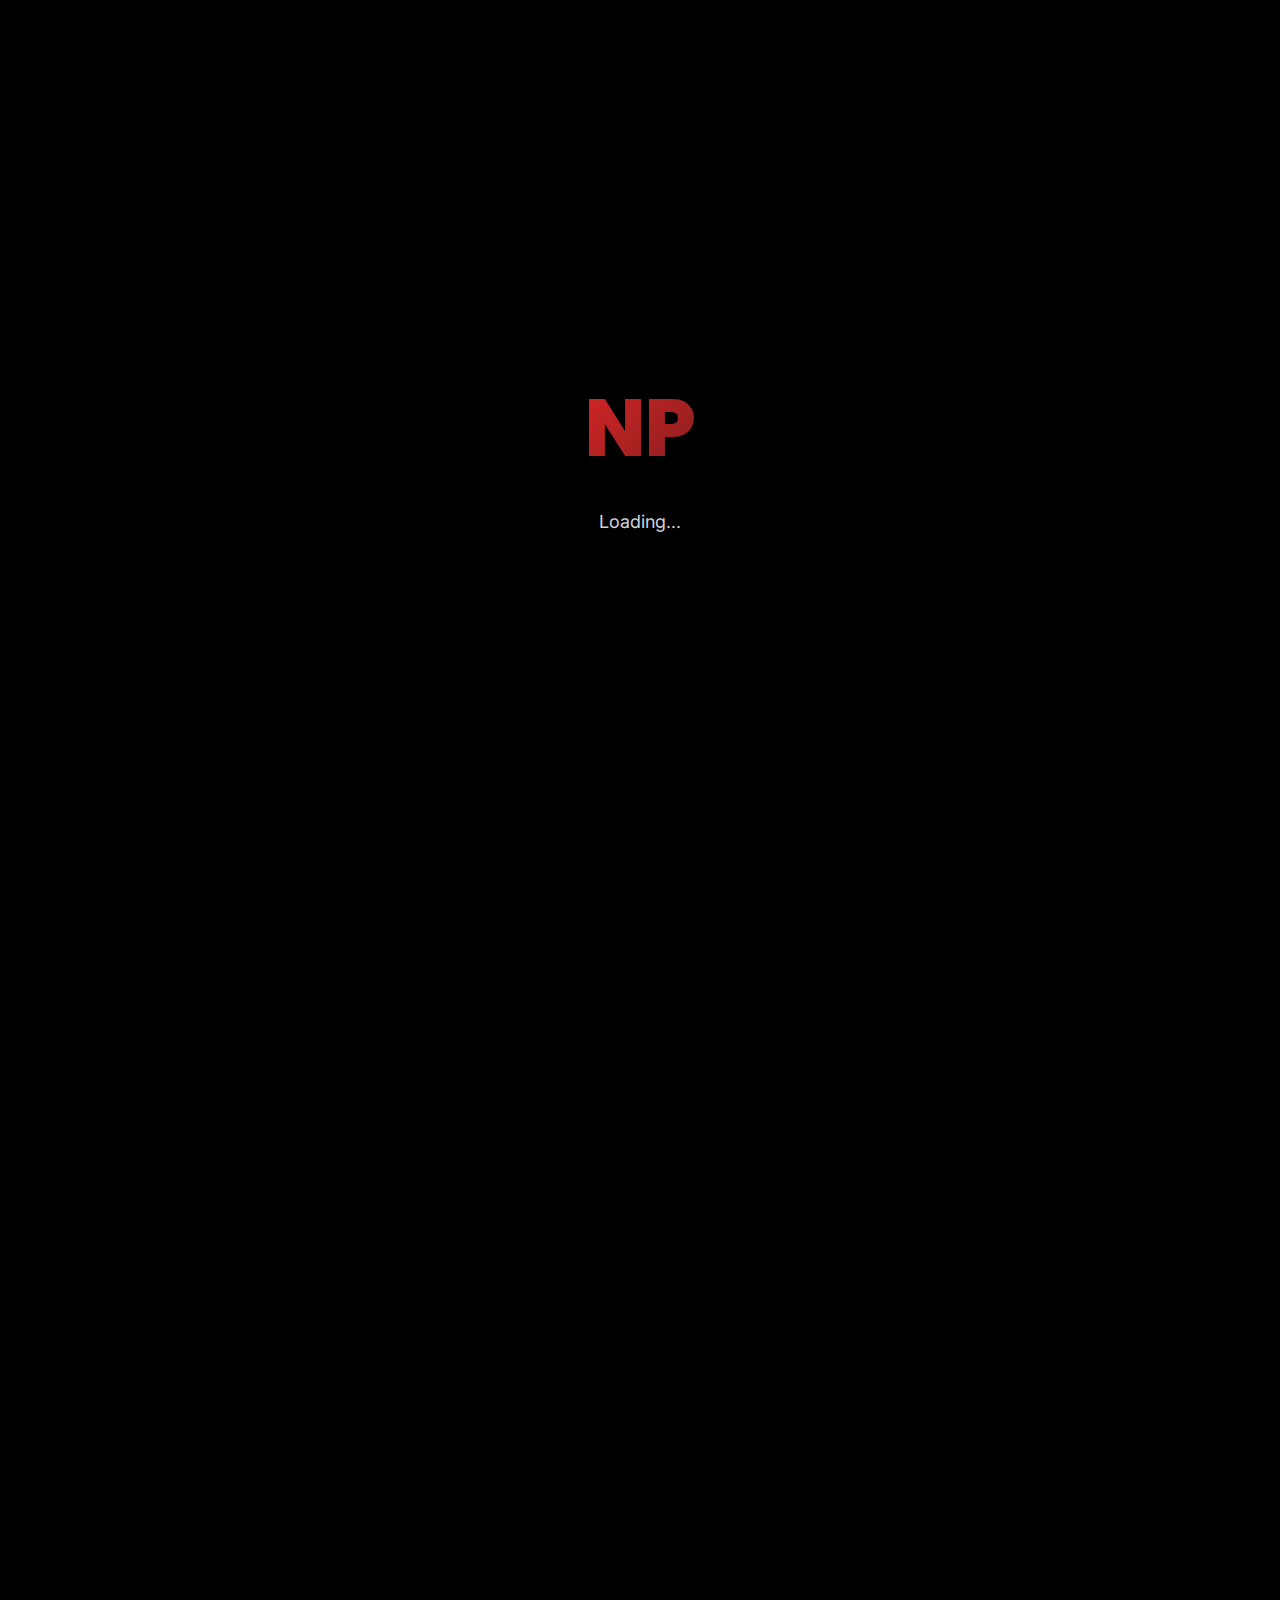
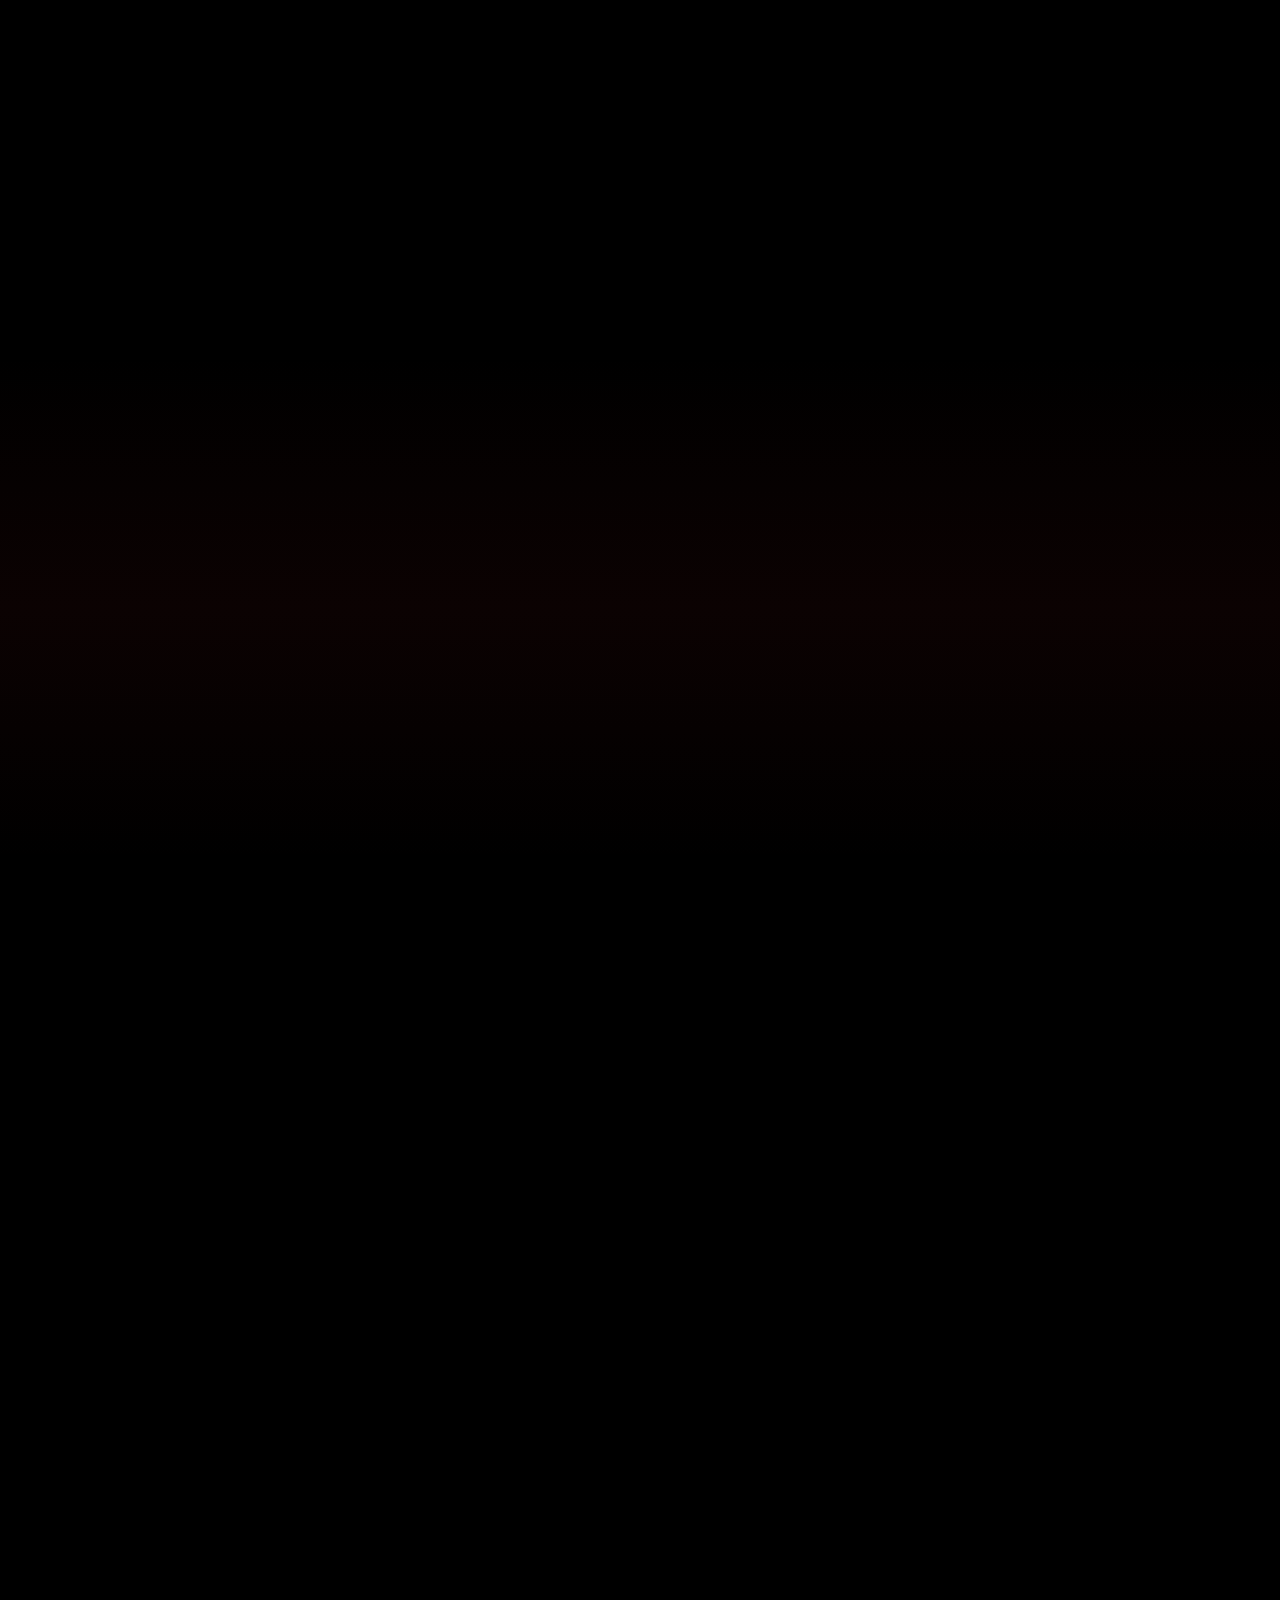
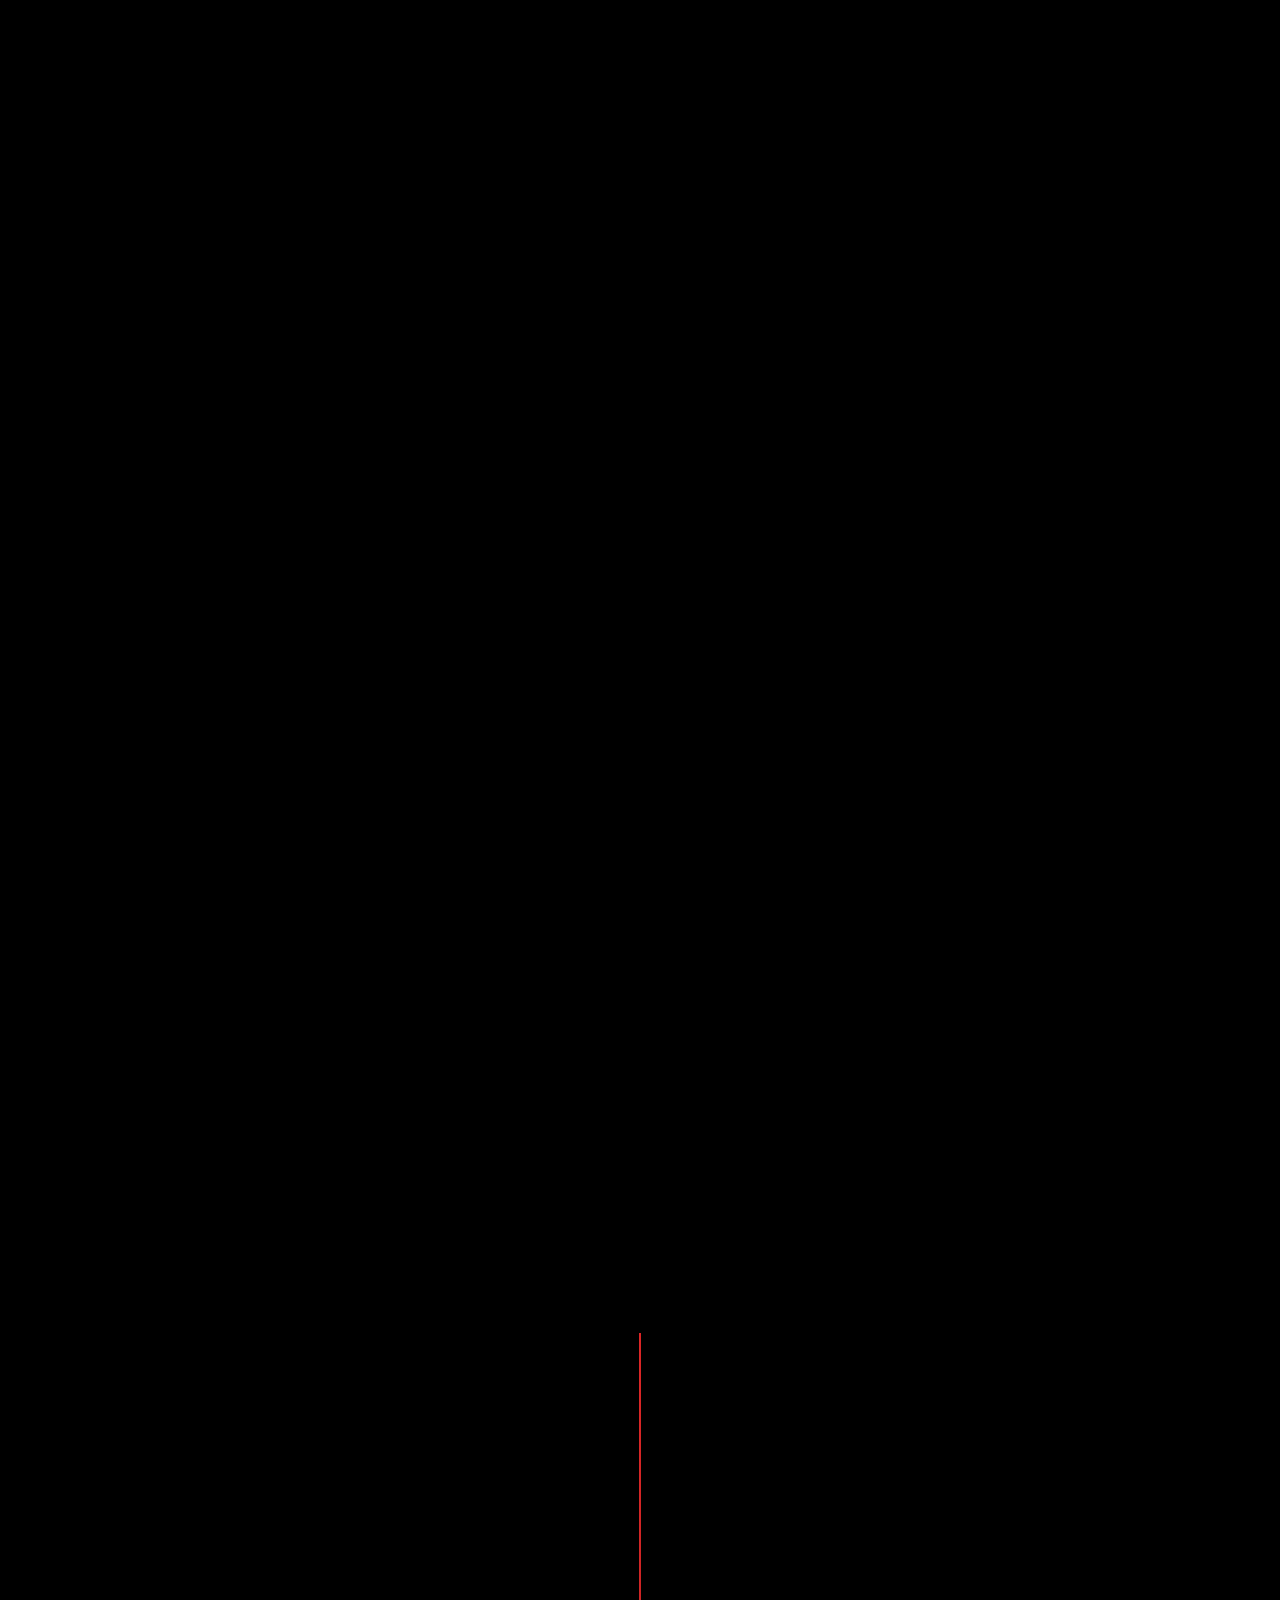
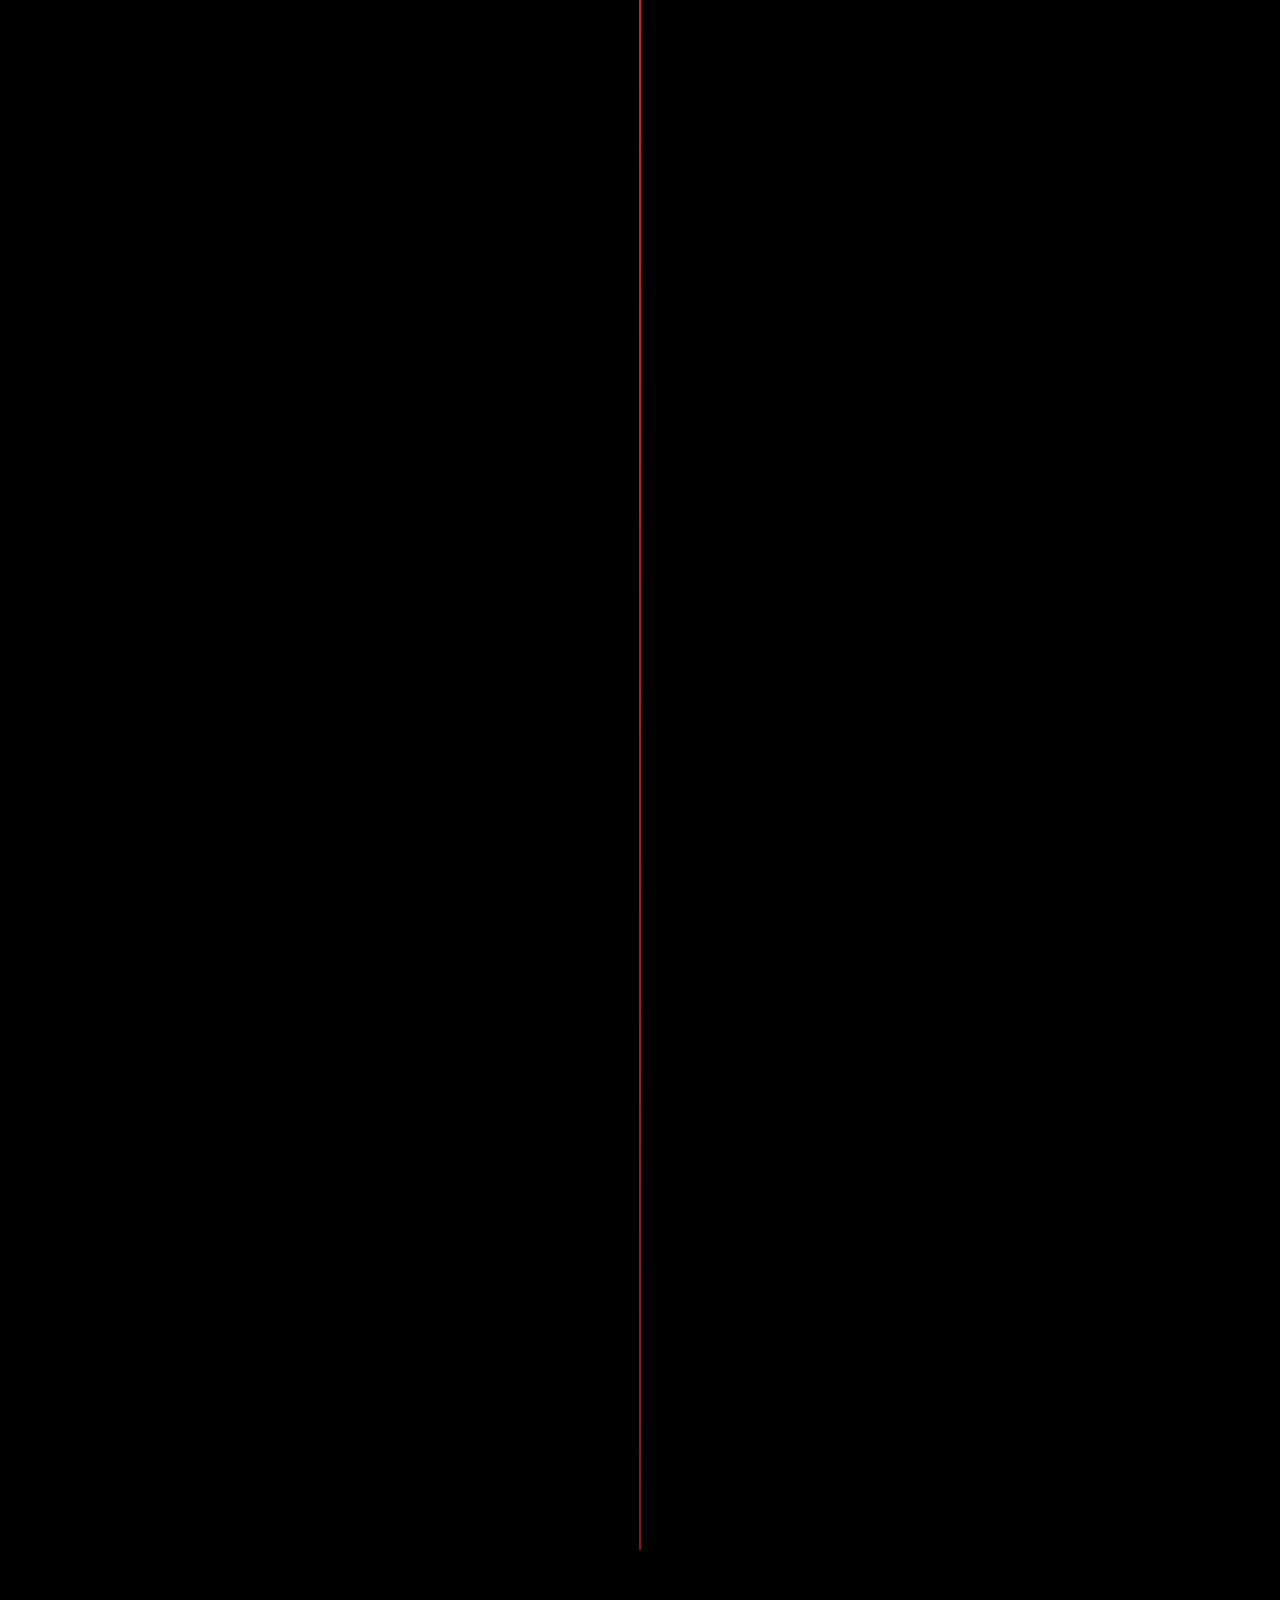
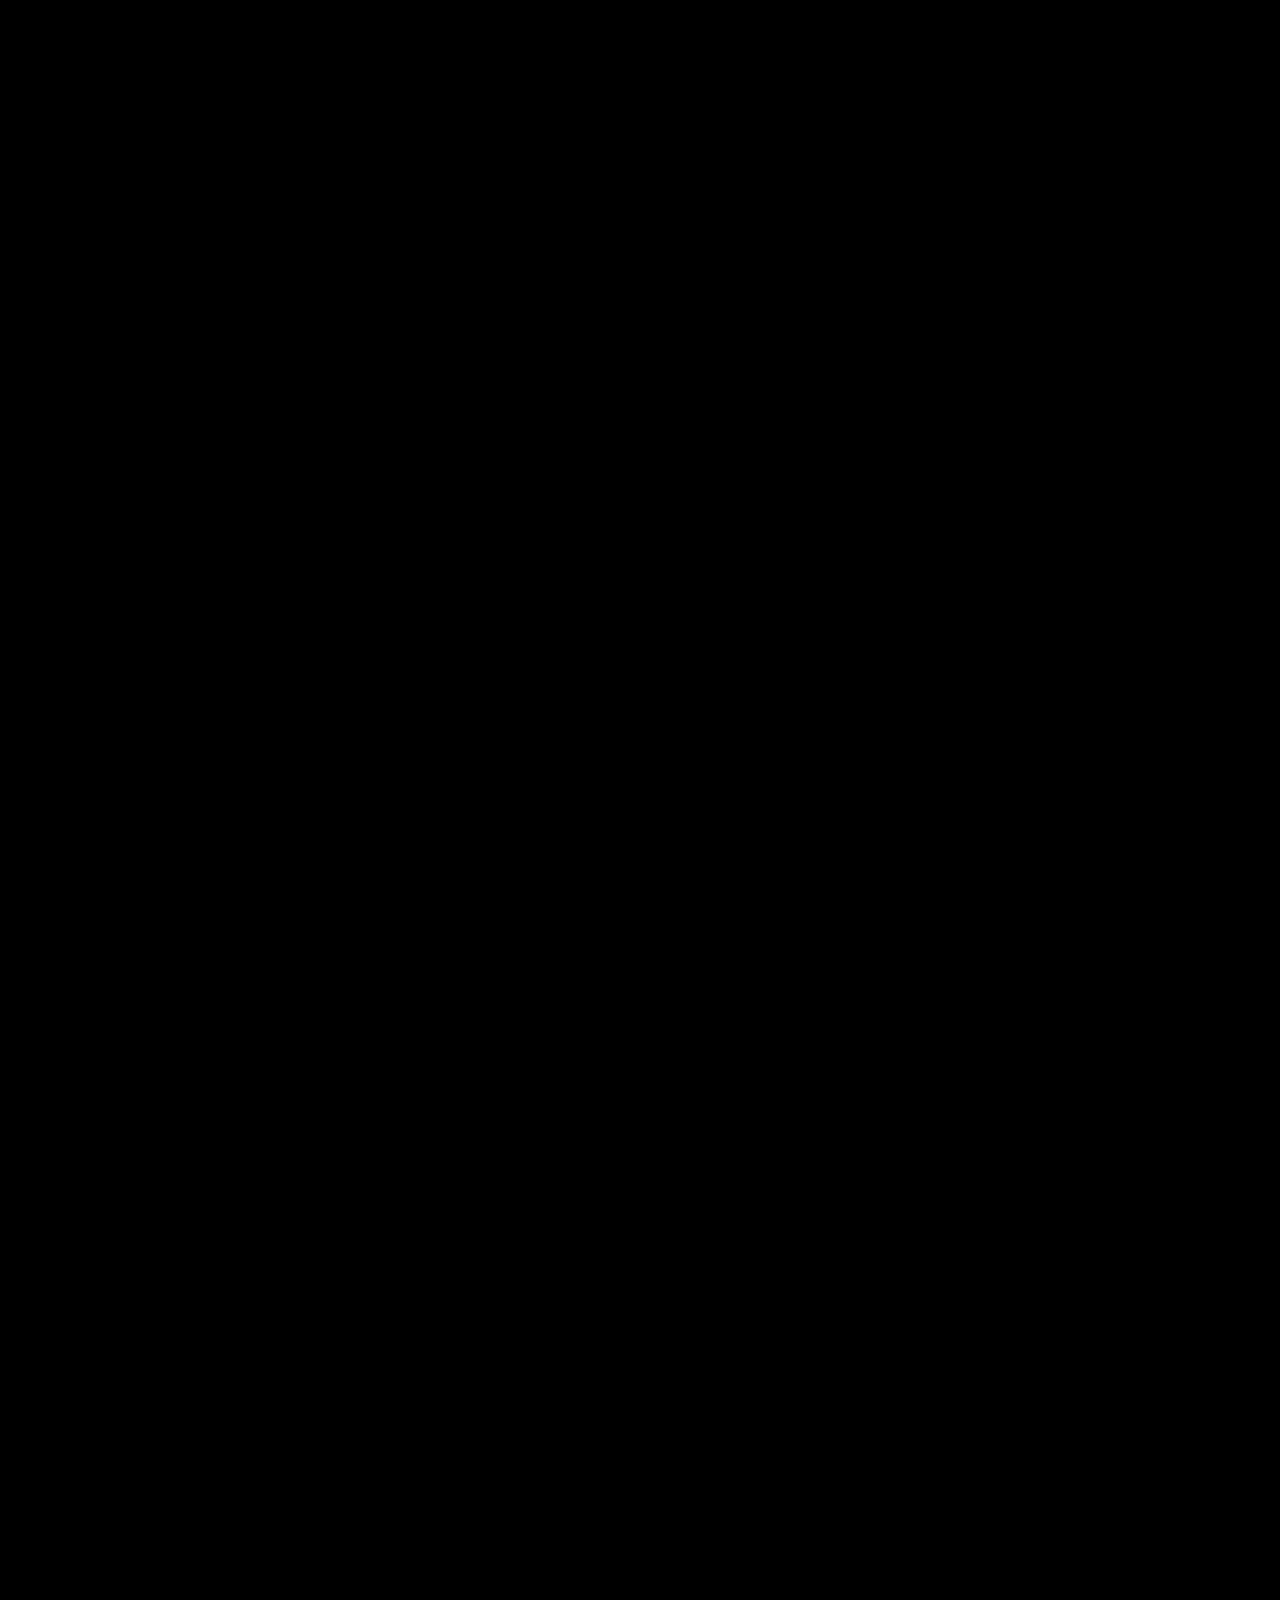
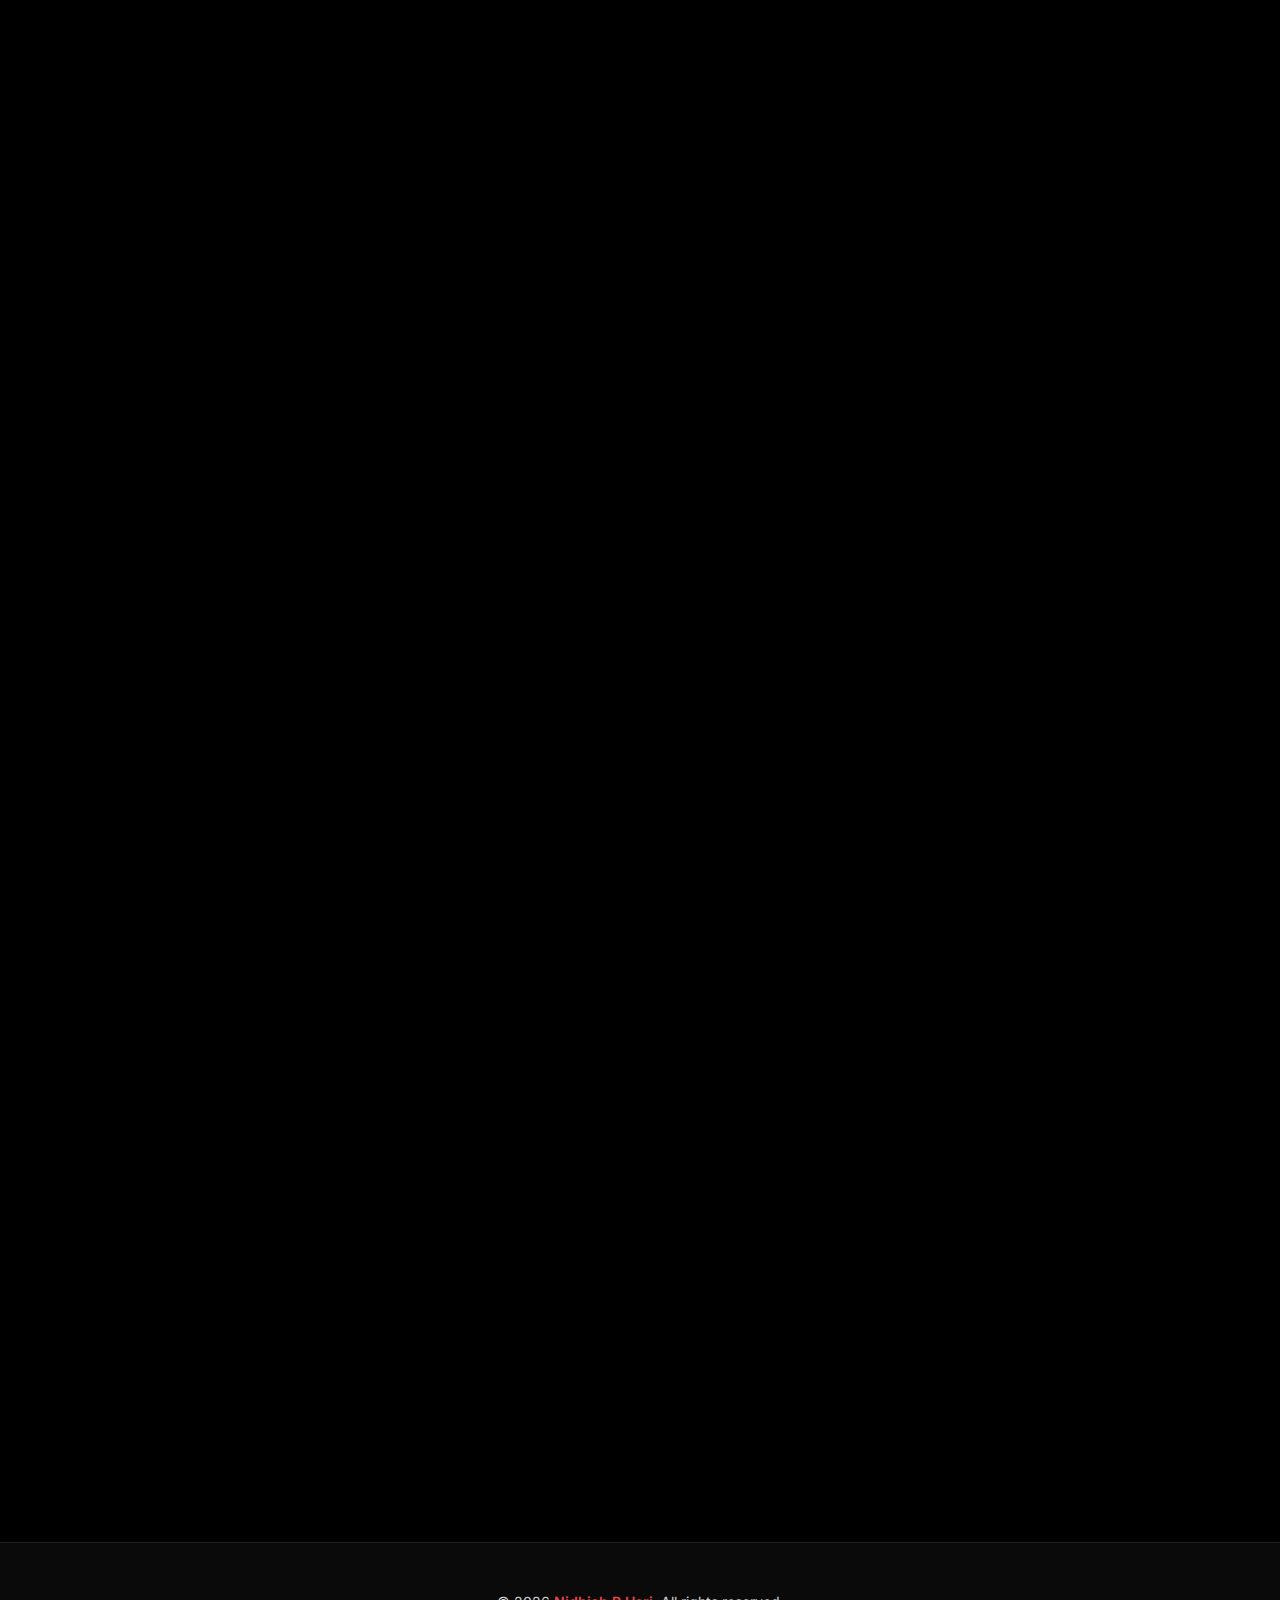
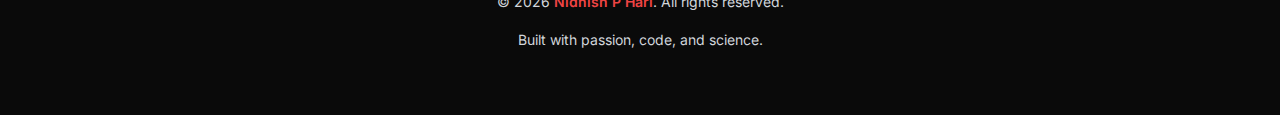
<file: index.html>
<!DOCTYPE html>
<html lang="en">

<head>
    <meta charset="UTF-8">
    <meta name="viewport" content="width=device-width, initial-scale=1.0">
    <meta name="description"
        content="Nidhish P Hari - Fullstack Developer & Biotechnology Professional. Bridging technology and life sciences.">
    <meta name="keywords"
        content="Fullstack Developer, Biotechnology, Web Development, React, Spring Boot, Bioinformatics">
    <meta name="author" content="Nidhish P Hari">
    <title>Nidhish P Hari | Fullstack Developer & Biotechnology</title>

    <!-- Open Graph / Facebook -->
    <meta property="og:type" content="website">
    <meta property="og:url" content="https://nidhishhari.com/">
    <meta property="og:title" content="Nidhish P Hari | Fullstack Developer & Biotechnology">
    <meta property="og:description"
        content="Fullstack Developer & Biotechnology Professional bridging technology and life sciences. Specialized in React, Spring Boot, and Bioinformatics.">
    <meta property="og:image" content="profile.jpg">

    <!-- Twitter -->
    <meta property="twitter:card" content="summary_large_image">
    <meta property="twitter:url" content="https://nidhishhari.com/">
    <meta property="twitter:title" content="Nidhish P Hari | Fullstack Developer & Biotechnology">
    <meta property="twitter:description"
        content="Fullstack Developer & Biotechnology Professional bridging technology and life sciences.">
    <meta property="twitter:image" content="profile.jpg">

    <!-- Theme Color -->
    <meta name="theme-color" content="#000000">

    <!-- Favicon -->
    <link rel="icon" type="image/svg+xml"
        href="data:image/svg+xml,<svg xmlns='http://www.w3.org/2000/svg' viewBox='0 0 100 100'><rect width='100' height='100' fill='%23000'/><text x='50' y='50' font-size='60' text-anchor='middle' dominant-baseline='middle' fill='%23dc2626' font-family='Arial, sans-serif' font-weight='bold'>NP</text></svg>">

    <!-- Google Fonts -->
    <link rel="preconnect" href="https://fonts.googleapis.com">
    <link rel="preconnect" href="https://fonts.gstatic.com" crossorigin>
    <link
        href="https://fonts.googleapis.com/css2?family=Inter:wght@300;400;500;600;700&family=Poppins:wght@600;700;800&display=swap"
        rel="stylesheet">

    <!-- Stylesheet -->
    <link rel="stylesheet" href="index.css">
</head>

<body>
    <!-- Loading Animation -->
    <div class="loading-overlay" id="loadingOverlay">
        <div class="loading-content">
            <div class="loading-logo">NP</div>
            <div class="loading-text">Loading...</div>
        </div>
    </div>

    <!-- Particle Background -->
    <canvas id="particleCanvas" class="particle-canvas"></canvas>

    <!-- Scroll Progress Indicator -->
    <div class="scroll-progress" id="scrollProgress"></div>

    <!-- Theme Toggle Button -->
    <button class="theme-toggle" id="themeToggle" aria-label="Toggle theme">
        <span class="theme-icon">🌙</span>
    </button>

    <!-- Navigation -->
    <nav class="navbar" id="navbar">
        <div class="container nav-container">
            <a href="#home" class="nav-logo">NP</a>
            <ul class="nav-menu" id="navMenu">
                <li><a href="#home" class="nav-link">Home</a></li>
                <li><a href="#about" class="nav-link">About</a></li>
                <li><a href="#skills" class="nav-link">Skills</a></li>
                <li><a href="#projects" class="nav-link">Projects</a></li>
                <li><a href="#experience" class="nav-link">Experience</a></li>
                <li><a href="#certificates" class="nav-link">Certificates</a></li>
                <li><a href="#contact" class="nav-link">Contact</a></li>
            </ul>
            <div class="nav-toggle" id="navToggle">
                <span></span>
                <span></span>
                <span></span>
            </div>
        </div>
    </nav>

    <!-- Hero Section -->
    <section class="hero section" id="home">
        <div class="container">
            <div class="hero-content fade-in">
                <p class="hero-greeting">Hi, I'm</p>
                <h1 class="hero-title">Nidhish P Hari</h1>
                <h2 class="hero-subtitle">
                    <span class="gradient-text">Fullstack Developer</span> &
                    <span class="gradient-text">Biotechnology Professional</span>
                </h2>
                <p class="hero-description">
                    Bridging the worlds of technology and life sciences. I build innovative web applications
                    and contribute to cutting-edge biotechnology research, combining computational expertise
                    with scientific insight.
                </p>
                <div class="hero-cta">
                    <a href="#projects" class="btn btn-primary">View My Work</a>
                    <a href="#contact" class="btn btn-outline">Get In Touch</a>
                    <a href="resume/Nidhish_P_Hari_Resume.pdf" download class="btn btn-outline">Download Resume</a>
                </div>
            </div>
        </div>
    </section>

    <!-- About Section -->
    <section class="section" id="about">
        <div class="container">
            <h2 class="section-title fade-in">About Me</h2>
            <div class="about-content">
                <div class="about-image fade-in">
                    <div class="about-image-wrapper">
                        <img src="profile.jpg" alt="Nidhish P Hari">
                    </div>
                </div>
                <div class="about-text fade-in">
                    <h3>Fullstack Developer & Biotechnology Researcher</h3>
                    <p>
                        I'm a unique professional with expertise spanning both software development and biotechnology.
                        Currently pursuing my B.Tech in Biotechnology at KIT - Kalaignarkarunanidhi Institute of
                        Technology,
                        I've developed a passion for creating technological solutions to biological challenges.
                    </p>
                    <p>
                        My journey combines hands-on laboratory experience with modern web development skills. From
                        building cancer risk prediction platforms to developing laboratory sample tracking systems,
                        I thrive at the intersection of code and science.
                    </p>
                    <p>
                        When I'm not coding or in the lab, I'm exploring new technologies, participating in hackathons,
                        and contributing to open-source projects that make a difference in healthcare and research.
                    </p>

                    <div class="about-highlights">
                        <div class="highlight-item fade-in">
                            <h4>🎓 Education</h4>
                            <p>B.Tech in Biotechnology<br>CGPA: 7.5</p>
                        </div>
                        <div class="highlight-item fade-in">
                            <h4>💼 Experience</h4>
                            <p>Fullstack Developer Intern<br>Research Intern</p>
                        </div>
                        <div class="highlight-item fade-in">
                            <h4>🏆 Achievements</h4>
                            <p>3 Hackathons<br>Multiple Projects</p>
                        </div>
                        <div class="highlight-item fade-in">
                            <h4>🔬 Research</h4>
                            <p>Cancer Research<br>Bioinformatics</p>
                        </div>
                    </div>
                </div>
            </div>
        </div>
    </section>

    <!-- Statistics Section -->
    <section class="stats-section">
        <div class="container">
            <div class="stats-grid">
                <div class="stat-item fade-in">
                    <div class="stat-icon">💼</div>
                    <div class="stat-number" data-target="3">0</div>
                    <div class="stat-label">Projects Completed</div>
                </div>
                <div class="stat-item fade-in">
                    <div class="stat-icon">🏆</div>
                    <div class="stat-number" data-target="3">0</div>
                    <div class="stat-label">Hackathons</div>
                </div>
                <div class="stat-item fade-in">
                    <div class="stat-icon">📄</div>
                    <div class="stat-number" data-target="1">0</div>
                    <div class="stat-label">Publications</div>
                </div>
                <div class="stat-item fade-in">
                    <div class="stat-icon">⏱️</div>
                    <div class="stat-number" data-target="2">0</div>
                    <div class="stat-label">Years Experience</div>
                </div>
            </div>
        </div>
    </section>

    <!-- Skills Section -->
    <section class="section" id="skills">
        <div class="container">
            <h2 class="section-title fade-in">Skills & Expertise</h2>
            <div class="skills-grid">
                <div class="skill-category fade-in">
                    <div class="skill-category-title">
                        <span class="skill-category-icon">💻</span>
                        <h3>Frontend Development</h3>
                    </div>
                    <div class="skill-list">
                        <span class="skill-tag">React</span>
                        <span class="skill-tag">HTML</span>
                        <span class="skill-tag">CSS</span>
                        <span class="skill-tag">JavaScript</span>
                        <span class="skill-tag">Tailwind</span>
                    </div>
                </div>

                <div class="skill-category fade-in">
                    <div class="skill-category-title">
                        <span class="skill-category-icon">⚙️</span>
                        <h3>Backend Development</h3>
                    </div>
                    <div class="skill-list">
                        <span class="skill-tag">Java</span>
                        <span class="skill-tag">Spring Boot</span>
                        <span class="skill-tag">REST APIs</span>
                        <span class="skill-tag">Node.js</span>
                        <span class="skill-tag">Python</span>
                        <span class="skill-tag">FastAPI</span>
                    </div>
                </div>

                <div class="skill-category fade-in">
                    <div class="skill-category-title">
                        <span class="skill-category-icon">🗄️</span>
                        <h3>Database & Tools</h3>
                    </div>
                    <div class="skill-list">
                        <span class="skill-tag">MySQL</span>
                        <span class="skill-tag">Firebase</span>
                        <span class="skill-tag">Git</span>
                        <span class="skill-tag">GitHub</span>
                    </div>
                </div>

                <div class="skill-category fade-in">
                    <div class="skill-category-title">
                        <span class="skill-category-icon">🔬</span>
                        <h3>Biotechnology</h3>
                    </div>
                    <div class="skill-list">
                        <span class="skill-tag">PCR Handling</span>
                        <span class="skill-tag">Mass Spectrometry</span>
                        <span class="skill-tag">Lab Protocols</span>
                        <span class="skill-tag">Data Analysis</span>
                        <span class="skill-tag">Research Methods</span>
                    </div>
                </div>
            </div>
        </div>
    </section>

    <!-- Projects Section -->
    <section class="section" id="projects">
        <div class="container">
            <h2 class="section-title fade-in">Featured Projects</h2>
            <div class="projects-grid">
                <!-- Project 1: OncoPredict-Hybrid -->
                <div class="project-card fade-in">
                    <div class="project-header">
                        <h3 class="project-title">OncoPredict-Hybrid</h3>
                        <p class="project-date">Jan 2026 - Feb 2026</p>
                    </div>
                    <div class="project-body">
                        <p class="project-description">
                            A comprehensive platform for predicting cancer risk using gene and protein biomarker data,
                            featuring advanced drug target binding probability estimation.
                        </p>
                        <ul class="project-features">
                            <li>Implemented models to estimate drug target binding probability</li>
                            <li>Designed web-based dashboard for visualization</li>
                            <li>Enabled generation of downloadable research reports</li>
                        </ul>
                        <div class="project-tech">
                            <span class="tech-tag">Java</span>
                            <span class="tech-tag">Python</span>
                            <span class="tech-tag">FastAPI</span>
                            <span class="tech-tag">HTML</span>
                            <span class="tech-tag">CSS</span>
                            <span class="tech-tag">JavaScript</span>
                        </div>
                        <div class="project-links">
                            <a href="https://github.com/NidhishHari/OncoPredict-Hybrid" class="project-link"
                                target="_blank">GitHub</a>
                        </div>
                    </div>
                </div>

                <!-- Project 2: Lab-Sample-Tracker -->
                <div class="project-card fade-in">
                    <div class="project-header">
                        <h3 class="project-title">Lab-Sample-Tracker</h3>
                        <p class="project-date">Jan 2026 - Feb 2026</p>
                    </div>
                    <div class="project-body">
                        <p class="project-description">
                            A web-based laboratory sample tracking system built with React and Node.js,
                            streamlining sample management and status updates.
                        </p>
                        <ul class="project-features">
                            <li>Built sample tracking system using React and Firebase</li>
                            <li>Implemented features for sample logging and tracking</li>
                            <li>Designed real-time status updates interface</li>
                        </ul>
                        <div class="project-tech">
                            <span class="tech-tag">Java</span>
                            <span class="tech-tag">React</span>
                            <span class="tech-tag">Node.js</span>
                            <span class="tech-tag">HTML</span>
                            <span class="tech-tag">CSS</span>
                            <span class="tech-tag">JavaScript</span>
                        </div>
                        <div class="project-links">
                            <a href="https://github.com/NidhishHari/Lab-Sample-Tracker" class="project-link"
                                target="_blank">GitHub</a>
                        </div>
                    </div>
                </div>

                <!-- Project 3: Cancer Research -->
                <div class="project-card fade-in">
                    <div class="project-header">
                        <h3 class="project-title">Cancer Research on Oral and Cervical Cancer</h3>
                        <p class="project-date">2023 - 2026</p>
                    </div>
                    <div class="project-body">
                        <p class="project-description">
                            Academic research project focusing on data collection, analysis, and documentation
                            of oral and cervical cancer studies.
                        </p>
                        <ul class="project-features">
                            <li>Conducted structured research on cancer biomarkers</li>
                            <li>Applied biotechnology principles and methodologies</li>
                            <li>Collaborated with mentors on data analysis</li>
                        </ul>
                        <div class="project-tech">
                            <span class="tech-tag">Research</span>
                            <span class="tech-tag">Data Analysis</span>
                            <span class="tech-tag">Biotechnology</span>
                            <span class="tech-tag">Documentation</span>
                        </div>
                    </div>
                </div>
            </div>
        </div>
    </section>

    <!-- Experience Section -->
    <section class="section" id="experience">
        <div class="container">
            <h2 class="section-title fade-in">Experience & Education</h2>
            <div class="timeline">
                <!-- Experience 1 -->
                <div class="timeline-item fade-in">
                    <div class="timeline-dot"></div>
                    <div class="timeline-content">
                        <span class="timeline-date">Jun 2026</span>
                        <h3 class="timeline-title">Full Stack Developer Intern</h3>
                        <p class="timeline-subtitle">Top Academy</p>
                        <div class="timeline-description">
                            <ul>
                                <li>Designed and developed scalable REST APIs using Spring Boot</li>
                                <li>Optimized backend logic to improve API performance and response times</li>
                                <li>Integrated React frontend with backend services</li>
                            </ul>
                        </div>
                    </div>
                </div>

                <!-- Experience 2 -->
                <div class="timeline-item fade-in">
                    <div class="timeline-dot"></div>
                    <div class="timeline-content">
                        <span class="timeline-date">Feb 2024</span>
                        <h3 class="timeline-title">Research Intern</h3>
                        <p class="timeline-subtitle">Idhayam Parishkar Lab Ltd.</p>
                        <div class="timeline-description">
                            <ul>
                                <li>Completed training and performed routine laboratory analyses</li>
                                <li>Assisted in daily lab activities following standard protocols</li>
                                <li>Gained hands-on experience with laboratory equipment and procedures</li>
                            </ul>
                        </div>
                    </div>
                </div>

                <!-- Education 1 -->
                <div class="timeline-item fade-in">
                    <div class="timeline-dot"></div>
                    <div class="timeline-content">
                        <span class="timeline-date">2022 - Present</span>
                        <h3 class="timeline-title">B.Tech in Biotechnology</h3>
                        <p class="timeline-subtitle">KIT - Kalaignarkarunanidhi Institute of Technology</p>
                        <div class="timeline-description">
                            <p>CGPA: 7.5</p>
                            <p>Focusing on the intersection of biotechnology and computational methods,
                                with coursework in molecular biology, bioinformatics, and research methodologies.</p>
                        </div>
                    </div>
                </div>

                <!-- Education 2 -->
                <div class="timeline-item fade-in">
                    <div class="timeline-dot"></div>
                    <div class="timeline-content">
                        <span class="timeline-date">2020 - 2022</span>
                        <h3 class="timeline-title">Higher Secondary Education</h3>
                        <p class="timeline-subtitle">Bharath Matha Higher Secondary School</p>
                        <div class="timeline-description">
                            <p>GPA: 9.4</p>
                            <p>Completed higher secondary education with strong foundation in sciences.</p>
                        </div>
                    </div>
                </div>

                <!-- Achievements -->
                <div class="timeline-item fade-in">
                    <div class="timeline-dot"></div>
                    <div class="timeline-content">
                        <span class="timeline-date">2024 - 2025</span>
                        <h3 class="timeline-title">Achievements</h3>
                        <div class="timeline-description">
                            <ul>
                                <li>Participant - Amazon Smbhav Hackathon 2024</li>
                                <li>Selected participant - Innovators Conclave 2025</li>
                                <li>Contributor - India Code to Give Hackathon 2025</li>
                            </ul>
                        </div>
                    </div>
                </div>
            </div>
        </div>
    </section>

    <!-- Certificates Section -->
    <section class="section" id="certificates">
        <div class="container">
            <h2 class="section-title fade-in">Certifications</h2>
            <div class="certificates-grid">
                <!-- Certificate 1 -->
                <div class="certificate-card fade-in">
                    <div class="certificate-icon">🏆</div>
                    <div class="certificate-date">Dec 2023</div>
                    <h3 class="certificate-title">Bioprocessing Strategies for Biofuels</h3>
                    <p class="certificate-description">
                        Participated in the SERB sponsored third national workshop on bioprocessing strategies for
                        biofuels: Production, Modelling, simulation and optimization conducted at SASTRA, Thanjavur
                        Tamil Nadu-631401 December 26th -30th
                    </p>
                    <div class="certificate-issuer">SERB & SASTRA University</div>
                </div>

                <!-- Certificate 2 -->
                <div class="certificate-card fade-in">
                    <div class="certificate-icon">📜</div>
                    <div class="certificate-date">Feb 2024</div>
                    <h3 class="certificate-title">Certificate of Training</h3>
                    <p class="certificate-description">
                        Successfully completed internship training for the period of 9 days and carried out a regular
                        analysis and other laboratory activities in Idhayam Parikshan Labs Ltd.
                    </p>
                    <div class="certificate-issuer">Idhayam Parikshan Labs Ltd.</div>
                </div>

                <!-- Certificate 3 -->
                <div class="certificate-card fade-in">
                    <div class="certificate-icon">📊</div>
                    <div class="certificate-date">Aug 2023</div>
                    <h3 class="certificate-title">Statistical Tools for Research</h3>
                    <p class="certificate-description">
                        Successfully completed the professional course on STATISTICAL TOOLS FOR RESEARCH as per the IQAC
                        approved curriculum structure of KIT-Kalaignarkarunanidhi Institute Of Technology (Autonomous)
                        during the academic year 2023-2024
                    </p>
                    <div class="certificate-issuer">KIT - IQAC Approved</div>
                </div>
            </div>
        </div>
    </section>

    <!-- Blog/Publications Section -->
    <section class="section" id="blog">
        <div class="container">
            <h2 class="section-title fade-in">Publications & Research</h2>
            <div class="blog-grid">
                <!-- Published Paper -->
                <div class="blog-card fade-in">
                    <div class="blog-image">
                        <div class="blog-badge">Published</div>
                        <div class="blog-placeholder">📄</div>
                    </div>
                    <div class="blog-content">
                        <div class="blog-meta">
                            <span class="blog-date">November 2025</span>
                            <span class="blog-category">Research Paper</span>
                        </div>
                        <h3 class="blog-title">Age-Specific Trends and Clinical Management of Cervical Cancer: A
                            Comprehensive Review</h3>
                        <p class="blog-description">
                            A comprehensive review of epidemiology, risk factors, and treatment approaches for cervical
                            cancer. Published in the International Journal of Innovative Science and Research
                            Technology.
                        </p>
                        <div class="blog-details">
                            <p><strong>Journal:</strong> International Journal of Innovative Science and Research
                                Technology</p>
                            <p><strong>Volume:</strong> 10, Issue 11</p>
                            <p><strong>ISSN:</strong> 2456-2165</p>
                        </div>
                        <div class="blog-links">
                            <a href="https://doi.org/10.38124/ijisrt/25nov799" target="_blank" class="blog-link">View
                                Paper</a>
                            <a href="https://doi.org/10.38124/ijisrt/25nov799" target="_blank"
                                class="blog-link blog-link-secondary">DOI: 10.38124/ijisrt/25nov799</a>
                        </div>
                    </div>
                </div>
            </div>
        </div>
    </section>

    <!-- Contact Section -->
    <section class="section" id="contact">
        <div class="container">
            <h2 class="section-title fade-in">Get In Touch</h2>
            <div class="contact-wrapper">
                <div class="contact-info fade-in">
                    <p class="contact-text">
                        I'm always open to discussing new projects, creative ideas, or opportunities to be part of your
                        visions.
                        Whether you have a question or just want to say hi, feel free to reach out!
                    </p>

                    <div class="contact-links">
                        <a href="mailto:nidhishhari35@gmail.com" class="contact-link">
                            <span class="contact-icon">
                                <svg xmlns="http://www.w3.org/2000/svg" width="24" height="24" viewBox="0 0 24 24"
                                    fill="currentColor">
                                    <path
                                        d="M20 4H4c-1.1 0-1.99.9-1.99 2L2 18c0 1.1.9 2 2 2h16c1.1 0 2-.9 2-2V6c0-1.1-.9-2-2-2zm0 4l-8 5-8-5V6l8 5 8-5v2z" />
                                </svg>
                            </span>
                            <span>nidhishhari35@gmail.com</span>
                        </a>
                        <a href="tel:+918089032447" class="contact-link">
                            <span class="contact-icon">
                                <svg xmlns="http://www.w3.org/2000/svg" width="24" height="24" viewBox="0 0 24 24"
                                    fill="currentColor">
                                    <path
                                        d="M20.01 15.38c-1.23 0-2.42-.2-3.53-.56-.35-.12-.74-.03-1.01.24l-1.57 1.97c-2.83-1.35-5.48-3.9-6.89-6.83l1.95-1.66c.27-.28.35-.67.24-1.02-.37-1.11-.56-2.3-.56-3.53 0-.54-.45-.99-.99-.99H4.19C3.65 3 3 3.24 3 3.99 3 13.28 10.73 21 20.01 21c.71 0 .99-.63.99-1.18v-3.45c0-.54-.45-.99-.99-.99z" />
                                </svg>
                            </span>
                            <span>+91 8089032447</span>
                        </a>
                    </div>

                    <div class="social-links">
                        <a href="https://linkedin.com/in/nidhish-p-hari" target="_blank" class="social-link"
                            title="LinkedIn">
                            <span>in</span>
                        </a>
                        <a href="https://github.com/NidhishHari" target="_blank" class="social-link" title="GitHub">
                            <span>GH</span>
                        </a>
                        <a href="https://nidhishhari35.wixsite.com/portfolio" target="_blank" class="social-link"
                            title="Portfolio">
                            <span>🌐</span>
                        </a>
                    </div>
                </div>

                <div class="contact-form-wrapper fade-in">
                    <form class="contact-form" id="contactForm" action="https://formsubmit.co/nidhishhari35@gmail.com"
                        method="POST">
                        <input type="hidden" name="_subject" value="New Portfolio Contact!">
                        <input type="hidden" name="_captcha" value="false">
                        <input type="hidden" name="_template" value="table">

                        <div class="form-group">
                            <label for="name">Name</label>
                            <input type="text" id="name" name="name" required placeholder="Your Name">
                        </div>

                        <div class="form-group">
                            <label for="email">Email</label>
                            <input type="email" id="email" name="email" required placeholder="your.email@example.com">
                        </div>

                        <div class="form-group">
                            <label for="subject">Subject</label>
                            <input type="text" id="subject" name="subject" required placeholder="What's this about?">
                        </div>

                        <div class="form-group">
                            <label for="message">Message</label>
                            <textarea id="message" name="message" rows="5" required
                                placeholder="Your message here..."></textarea>
                        </div>

                        <button type="submit" class="btn btn-primary">Send Message</button>
                    </form>
                    <div class="form-status" id="formStatus"></div>
                </div>
            </div>
        </div>
    </section>

    <!-- Footer -->
    <footer class="footer">
        <div class="container">
            <div class="footer-content">
                <p>&copy; 2026 <a href="#home">Nidhish P Hari</a>. All rights reserved.</p>
                <p>Built with passion, code, and science.</p>
            </div>
        </div>
    </footer>

    <!-- JavaScript -->
    <script src="script.js"></script>
</body>

</html>
</file>
<file: index.css>
/* ========================================
   CSS CUSTOM PROPERTIES & DESIGN TOKENS
   ======================================== */

:root {
    /* Color Palette - Darth Vader Theme */
    --color-primary: #dc2626;
    --color-primary-dark: #991b1b;
    --color-primary-light: #ef4444;
    --color-secondary: #7f1d1d;
    --color-accent: #b91c1c;
    --color-success: #dc2626;

    /* Backgrounds - Dark Imperial */
    --color-bg-primary: #000000;
    --color-bg-secondary: #0a0a0a;
    --color-bg-tertiary: #1a1a1a;
    --color-bg-card: rgba(20, 20, 20, 0.8);

    /* Text Colors */
    --color-text-primary: #f5f5f5;
    --color-text-secondary: #d1d5db;
    --color-text-muted: #9ca3af;

    /* Gradients - Imperial Red */
    --gradient-primary: linear-gradient(135deg, #dc2626 0%, #7f1d1d 100%);
    --gradient-accent: linear-gradient(135deg, #ef4444 0%, #991b1b 100%);

    /* Spacing */
    --spacing-xs: 0.5rem;
    --spacing-sm: 1rem;
    --spacing-md: 1.5rem;
    --spacing-lg: 2rem;
    --spacing-xl: 3rem;
    --spacing-2xl: 4rem;
    --spacing-3xl: 6rem;

    /* Typography */
    --font-primary: 'Inter', -apple-system, BlinkMacSystemFont, 'Segoe UI', sans-serif;
    --font-heading: 'Poppins', var(--font-primary);

    --font-size-xs: 0.75rem;
    --font-size-sm: 0.875rem;
    --font-size-base: 1rem;
    --font-size-lg: 1.125rem;
    --font-size-xl: 1.25rem;
    --font-size-2xl: 1.5rem;
    --font-size-3xl: 1.875rem;
    --font-size-4xl: 2.25rem;
    --font-size-5xl: 3rem;

    /* Shadows - Darker with Red Glow */
    --shadow-sm: 0 1px 2px 0 rgba(0, 0, 0, 0.5);
    --shadow-md: 0 4px 6px -1px rgba(0, 0, 0, 0.5);
    --shadow-lg: 0 10px 15px -3px rgba(0, 0, 0, 0.7);
    --shadow-xl: 0 20px 25px -5px rgba(0, 0, 0, 0.8);
    --shadow-glow: 0 0 30px rgba(220, 38, 38, 0.5);

    /* Border Radius */
    --radius-sm: 0.375rem;
    --radius-md: 0.5rem;
    --radius-lg: 0.75rem;
    --radius-xl: 1rem;
    --radius-full: 9999px;

    /* Transitions */
    --transition-fast: 150ms ease-in-out;
    --transition-base: 300ms ease-in-out;
    --transition-slow: 500ms ease-in-out;

    /* Z-index */
    --z-base: 1;
    --z-dropdown: 100;
    --z-sticky: 200;
    --z-fixed: 300;
    --z-modal: 400;
    --z-tooltip: 500;
}

/* ========================================
   RESET & BASE STYLES
   ======================================== */

* {
    margin: 0;
    padding: 0;
    box-sizing: border-box;
}

html {
    scroll-behavior: smooth;
    font-size: 16px;
}

body {
    font-family: var(--font-primary);
    font-size: var(--font-size-base);
    line-height: 1.6;
    color: var(--color-text-primary);
    background-color: var(--color-bg-primary);
    overflow-x: hidden;
}

/* ========================================
   TYPOGRAPHY
   ======================================== */

h1,
h2,
h3,
h4,
h5,
h6 {
    font-family: var(--font-heading);
    font-weight: 700;
    line-height: 1.2;
    color: var(--color-text-primary);
}

h1 {
    font-size: var(--font-size-5xl);
}

h2 {
    font-size: var(--font-size-4xl);
}

h3 {
    font-size: var(--font-size-3xl);
}

h4 {
    font-size: var(--font-size-2xl);
}

h5 {
    font-size: var(--font-size-xl);
}

h6 {
    font-size: var(--font-size-lg);
}

p {
    margin-bottom: var(--spacing-sm);
    color: var(--color-text-secondary);
}

a {
    color: var(--color-primary-light);
    text-decoration: none;
    transition: color var(--transition-fast);
}

a:hover {
    color: var(--color-accent);
}

/* ========================================
   UTILITY CLASSES
   ======================================== */

.container {
    width: 100%;
    max-width: 1200px;
    margin: 0 auto;
    padding: 0 var(--spacing-md);
}

.section {
    padding: var(--spacing-3xl) 0;
    position: relative;
}

.section-title {
    text-align: center;
    margin-bottom: var(--spacing-2xl);
    position: relative;
}

.section-title::after {
    content: '';
    display: block;
    width: 60px;
    height: 4px;
    background: var(--gradient-primary);
    margin: var(--spacing-sm) auto 0;
    border-radius: var(--radius-full);
}

.glass {
    background: rgba(20, 20, 20, 0.8);
    backdrop-filter: blur(10px);
    border: 1px solid rgba(220, 38, 38, 0.2);
    border-radius: var(--radius-lg);
}

.gradient-text {
    background: var(--gradient-primary);
    -webkit-background-clip: text;
    -webkit-text-fill-color: transparent;
    background-clip: text;
}

.btn {
    display: inline-block;
    padding: var(--spacing-sm) var(--spacing-lg);
    font-weight: 600;
    border-radius: var(--radius-md);
    cursor: pointer;
    transition: all var(--transition-base);
    border: none;
    font-size: var(--font-size-base);
    text-align: center;
}

.btn-primary {
    background: var(--gradient-primary);
    color: white;
    box-shadow: var(--shadow-md);
}

.btn-primary:hover {
    transform: translateY(-2px);
    box-shadow: var(--shadow-xl), var(--shadow-glow);
}

.btn-outline {
    background: transparent;
    border: 2px solid var(--color-primary);
    color: var(--color-primary-light);
}

.btn-outline:hover {
    background: var(--color-primary);
    color: white;
    transform: translateY(-2px);
}

.fade-in {
    opacity: 0;
    transform: translateY(30px);
    transition: opacity var(--transition-slow), transform var(--transition-slow);
}

.fade-in.visible {
    opacity: 1;
    transform: translateY(0);
}

/* ========================================
   NAVIGATION
   ======================================== */

.navbar {
    position: fixed;
    top: 0;
    left: 0;
    right: 0;
    z-index: var(--z-fixed);
    background: rgba(0, 0, 0, 0.95);
    backdrop-filter: blur(10px);
    border-bottom: 1px solid rgba(220, 38, 38, 0.3);
    padding: var(--spacing-sm) 0;
    transition: all var(--transition-base);
}

.navbar.scrolled {
    box-shadow: var(--shadow-lg);
    background: rgba(0, 0, 0, 0.98);
    border-bottom: 1px solid rgba(220, 38, 38, 0.5);
}

.nav-container {
    display: flex;
    justify-content: space-between;
    align-items: center;
}

.nav-logo {
    font-size: var(--font-size-xl);
    font-weight: 700;
    font-family: var(--font-heading);
    background: var(--gradient-primary);
    -webkit-background-clip: text;
    -webkit-text-fill-color: transparent;
    background-clip: text;
}

.nav-menu {
    display: flex;
    list-style: none;
    gap: var(--spacing-lg);
    align-items: center;
}

.nav-link {
    color: var(--color-text-secondary);
    font-weight: 500;
    padding: var(--spacing-xs) var(--spacing-sm);
    border-radius: var(--radius-sm);
    transition: all var(--transition-fast);
}

.nav-link:hover {
    color: var(--color-primary-light);
    background: rgba(99, 102, 241, 0.1);
}

.nav-toggle {
    display: none;
    flex-direction: column;
    gap: 4px;
    cursor: pointer;
    padding: var(--spacing-xs);
}

.nav-toggle span {
    width: 25px;
    height: 3px;
    background: var(--color-text-primary);
    border-radius: var(--radius-full);
    transition: all var(--transition-base);
}

/* ========================================
   HERO SECTION
   ======================================== */

.hero {
    min-height: 100vh;
    display: flex;
    align-items: center;
    justify-content: center;
    position: relative;
    padding-top: 80px;
    background: radial-gradient(ellipse at top, rgba(220, 38, 38, 0.15) 0%, transparent 50%),
        linear-gradient(180deg, #000000 0%, #0a0a0a 100%);
}

.hero-content {
    text-align: center;
    z-index: var(--z-base);
}

.hero-greeting {
    font-size: var(--font-size-lg);
    color: var(--color-accent);
    margin-bottom: var(--spacing-sm);
    font-weight: 500;
}

.hero-title {
    font-size: clamp(2.5rem, 8vw, 4rem);
    margin-bottom: var(--spacing-sm);
    line-height: 1.1;
}

.hero-subtitle {
    font-size: clamp(1.25rem, 4vw, 2rem);
    color: var(--color-text-muted);
    margin-bottom: var(--spacing-md);
}

.hero-description {
    font-size: var(--font-size-lg);
    color: var(--color-text-secondary);
    max-width: 600px;
    margin: 0 auto var(--spacing-xl);
    line-height: 1.8;
}

.hero-cta {
    display: flex;
    gap: var(--spacing-md);
    justify-content: center;
    flex-wrap: wrap;
}

/* ========================================
   ABOUT SECTION
   ======================================== */

.about-content {
    display: grid;
    grid-template-columns: 1fr 2fr;
    gap: var(--spacing-2xl);
    align-items: center;
}

.about-image {
    position: relative;
}

.about-image-wrapper {
    position: relative;
    border-radius: var(--radius-xl);
    overflow: hidden;
    box-shadow: var(--shadow-xl);
    max-width: 400px;
    margin: 0 auto;
}

.about-image-wrapper::before {
    content: '';
    position: absolute;
    inset: 0;
    background: var(--gradient-primary);
    opacity: 0.15;
    z-index: 1;
    pointer-events: none;
}

.about-image img {
    width: 100%;
    height: auto;
    display: block;
    transition: transform var(--transition-base);
    image-rendering: -webkit-optimize-contrast;
    image-rendering: crisp-edges;
}

.about-image-wrapper:hover img {
    transform: scale(1.05);
}

.about-image-wrapper:hover::before {
    opacity: 0.05;
}

.about-text h3 {
    color: var(--color-primary-light);
    margin-bottom: var(--spacing-md);
}

.about-text p {
    margin-bottom: var(--spacing-md);
    font-size: var(--font-size-lg);
}

.about-highlights {
    display: grid;
    grid-template-columns: repeat(2, 1fr);
    gap: var(--spacing-md);
    margin-top: var(--spacing-lg);
}

.highlight-item {
    padding: var(--spacing-md);
    background: var(--color-bg-card);
    border-radius: var(--radius-md);
    border-left: 3px solid var(--color-primary);
}

.highlight-item h4 {
    font-size: var(--font-size-lg);
    margin-bottom: var(--spacing-xs);
    color: var(--color-primary-light);
}

.highlight-item p {
    font-size: var(--font-size-sm);
    margin: 0;
}

/* ========================================
   SKILLS SECTION
   ======================================== */

.skills-grid {
    display: grid;
    grid-template-columns: repeat(auto-fit, minmax(280px, 1fr));
    gap: var(--spacing-lg);
}

.skill-category {
    padding: var(--spacing-lg);
    background: var(--color-bg-card);
    border-radius: var(--radius-lg);
    border: 1px solid rgba(255, 255, 255, 0.1);
    transition: all var(--transition-base);
}

.skill-category:hover {
    transform: translateY(-5px);
    border-color: var(--color-primary);
    box-shadow: var(--shadow-xl);
}

.skill-category-title {
    display: flex;
    align-items: center;
    gap: var(--spacing-sm);
    margin-bottom: var(--spacing-md);
    color: var(--color-primary-light);
}

.skill-category-icon {
    font-size: var(--font-size-2xl);
}

.skill-list {
    display: flex;
    flex-wrap: wrap;
    gap: var(--spacing-xs);
}

.skill-tag {
    padding: var(--spacing-xs) var(--spacing-sm);
    background: rgba(99, 102, 241, 0.1);
    border: 1px solid rgba(99, 102, 241, 0.3);
    border-radius: var(--radius-full);
    font-size: var(--font-size-sm);
    color: var(--color-text-secondary);
    transition: all var(--transition-fast);
}

.skill-tag:hover {
    background: rgba(99, 102, 241, 0.2);
    border-color: var(--color-primary);
    color: var(--color-primary-light);
    transform: scale(1.05);
}

/* ========================================
   PROJECTS SECTION
   ======================================== */

.projects-grid {
    display: grid;
    grid-template-columns: repeat(auto-fit, minmax(320px, 1fr));
    gap: var(--spacing-xl);
}

.project-card {
    background: var(--color-bg-card);
    border-radius: var(--radius-lg);
    overflow: hidden;
    border: 1px solid rgba(255, 255, 255, 0.1);
    transition: all var(--transition-base);
    display: flex;
    flex-direction: column;
}

.project-card:hover {
    transform: translateY(-8px);
    box-shadow: var(--shadow-xl);
    border-color: var(--color-primary);
}

.project-header {
    padding: var(--spacing-lg);
    background: linear-gradient(135deg, rgba(99, 102, 241, 0.1) 0%, rgba(139, 92, 246, 0.1) 100%);
    border-bottom: 1px solid rgba(255, 255, 255, 0.1);
}

.project-title {
    font-size: var(--font-size-xl);
    margin-bottom: var(--spacing-xs);
    color: var(--color-text-primary);
}

.project-date {
    font-size: var(--font-size-sm);
    color: var(--color-text-muted);
}

.project-body {
    padding: var(--spacing-lg);
    flex-grow: 1;
}

.project-description {
    margin-bottom: var(--spacing-md);
    color: var(--color-text-secondary);
}

.project-features {
    list-style: none;
    margin-bottom: var(--spacing-md);
}

.project-features li {
    padding-left: var(--spacing-md);
    margin-bottom: var(--spacing-xs);
    position: relative;
    font-size: var(--font-size-sm);
    color: var(--color-text-secondary);
}

.project-features li::before {
    content: '▹';
    position: absolute;
    left: 0;
    color: var(--color-primary-light);
    font-weight: bold;
}

.project-tech {
    display: flex;
    flex-wrap: wrap;
    gap: var(--spacing-xs);
    margin-bottom: var(--spacing-md);
}

.tech-tag {
    padding: 0.25rem 0.75rem;
    background: rgba(6, 182, 212, 0.1);
    border: 1px solid rgba(6, 182, 212, 0.3);
    border-radius: var(--radius-full);
    font-size: var(--font-size-xs);
    color: var(--color-accent);
    font-weight: 500;
}

.project-links {
    display: flex;
    gap: var(--spacing-sm);
}

.project-link {
    padding: var(--spacing-xs) var(--spacing-md);
    background: rgba(99, 102, 241, 0.1);
    border: 1px solid var(--color-primary);
    border-radius: var(--radius-sm);
    color: var(--color-primary-light);
    font-size: var(--font-size-sm);
    font-weight: 500;
    transition: all var(--transition-fast);
}

.project-link:hover {
    background: var(--color-primary);
    color: white;
}

/* ========================================
   EXPERIENCE SECTION
   ======================================== */

.timeline {
    position: relative;
    max-width: 900px;
    margin: 0 auto;
}

.timeline::before {
    content: '';
    position: absolute;
    left: 50%;
    transform: translateX(-50%);
    width: 2px;
    height: 100%;
    background: linear-gradient(180deg, var(--color-primary) 0%, var(--color-secondary) 100%);
}

.timeline-item {
    margin-bottom: var(--spacing-2xl);
    position: relative;
}

.timeline-item:nth-child(odd) .timeline-content {
    margin-left: auto;
    text-align: left;
}

.timeline-item:nth-child(even) .timeline-content {
    margin-right: auto;
    text-align: right;
}

.timeline-content {
    width: calc(50% - 30px);
    padding: var(--spacing-lg);
    background: var(--color-bg-card);
    border-radius: var(--radius-lg);
    border: 1px solid rgba(255, 255, 255, 0.1);
    position: relative;
    transition: all var(--transition-base);
}

.timeline-content:hover {
    transform: scale(1.02);
    border-color: var(--color-primary);
    box-shadow: var(--shadow-lg);
}

.timeline-dot {
    position: absolute;
    left: 50%;
    transform: translateX(-50%);
    width: 16px;
    height: 16px;
    background: var(--gradient-primary);
    border-radius: var(--radius-full);
    border: 3px solid var(--color-bg-primary);
    z-index: var(--z-base);
    top: var(--spacing-lg);
}

.timeline-date {
    display: inline-block;
    padding: var(--spacing-xs) var(--spacing-sm);
    background: rgba(99, 102, 241, 0.1);
    border-radius: var(--radius-full);
    font-size: var(--font-size-sm);
    color: var(--color-primary-light);
    margin-bottom: var(--spacing-sm);
    font-weight: 600;
}

.timeline-title {
    font-size: var(--font-size-xl);
    margin-bottom: var(--spacing-xs);
}

.timeline-subtitle {
    color: var(--color-text-muted);
    font-size: var(--font-size-sm);
    margin-bottom: var(--spacing-md);
    font-style: italic;
}

.timeline-description {
    color: var(--color-text-secondary);
    font-size: var(--font-size-sm);
    line-height: 1.6;
}

.timeline-description ul {
    list-style: none;
    margin-top: var(--spacing-sm);
}

.timeline-description li {
    padding-left: var(--spacing-md);
    margin-bottom: var(--spacing-xs);
    position: relative;
}

.timeline-description li::before {
    content: '▹';
    position: absolute;
    left: 0;
    color: var(--color-primary-light);
}

/* ========================================
   CONTACT SECTION
   ======================================== */

.contact-content {
    max-width: 600px;
    margin: 0 auto;
    text-align: center;
}

.contact-text {
    font-size: var(--font-size-lg);
    color: var(--color-text-secondary);
    margin-bottom: var(--spacing-xl);
}

.contact-links {
    display: flex;
    justify-content: center;
    gap: var(--spacing-md);
    flex-wrap: wrap;
    margin-bottom: var(--spacing-xl);
}

.contact-link {
    display: flex;
    align-items: center;
    gap: var(--spacing-sm);
    padding: var(--spacing-md) var(--spacing-lg);
    background: var(--color-bg-card);
    border: 1px solid rgba(255, 255, 255, 0.1);
    border-radius: var(--radius-md);
    transition: all var(--transition-base);
    font-weight: 500;
}

.contact-link:hover {
    transform: translateY(-3px);
    border-color: var(--color-primary);
    box-shadow: var(--shadow-lg);
    background: rgba(99, 102, 241, 0.1);
}

.contact-icon {
    display: flex;
    align-items: center;
    justify-content: center;
}

.contact-icon svg {
    width: 24px;
    height: 24px;
    transition: all var(--transition-fast);
}

.contact-link:hover .contact-icon svg {
    color: var(--color-primary-light);
    transform: scale(1.1);
}

/* ========================================
   CERTIFICATES SECTION
   ======================================== */

.certificates-grid {
    display: grid;
    grid-template-columns: repeat(auto-fit, minmax(320px, 1fr));
    gap: var(--spacing-xl);
}

.certificate-card {
    background: var(--color-bg-card);
    padding: var(--spacing-xl);
    border-radius: var(--radius-lg);
    border: 1px solid rgba(220, 38, 38, 0.2);
    transition: all var(--transition-base);
    position: relative;
    overflow: hidden;
}

.certificate-card::before {
    content: '';
    position: absolute;
    top: 0;
    left: 0;
    width: 4px;
    height: 100%;
    background: var(--gradient-primary);
    transform: scaleY(0);
    transition: transform var(--transition-base);
}

.certificate-card:hover {
    transform: translateY(-5px);
    border-color: var(--color-primary);
    box-shadow: var(--shadow-xl);
}

.certificate-card:hover::before {
    transform: scaleY(1);
}

.certificate-icon {
    font-size: 3rem;
    margin-bottom: var(--spacing-md);
}

.certificate-date {
    display: inline-block;
    padding: var(--spacing-xs) var(--spacing-md);
    background: rgba(220, 38, 38, 0.1);
    border: 1px solid rgba(220, 38, 38, 0.3);
    border-radius: var(--radius-full);
    font-size: var(--font-size-sm);
    color: var(--color-primary-light);
    margin-bottom: var(--spacing-md);
    font-weight: 600;
}

.certificate-title {
    font-size: var(--font-size-xl);
    margin-bottom: var(--spacing-sm);
    color: var(--color-text-primary);
}

.certificate-description {
    color: var(--color-text-secondary);
    font-size: var(--font-size-sm);
    line-height: 1.6;
    margin-bottom: var(--spacing-md);
}

.certificate-issuer {
    font-size: var(--font-size-sm);
    color: var(--color-text-muted);
    font-style: italic;
    padding-top: var(--spacing-sm);
    border-top: 1px solid rgba(255, 255, 255, 0.1);
}

/* ========================================
   SCROLL PROGRESS INDICATOR
   ======================================== */

.scroll-progress {
    position: fixed;
    top: 0;
    left: 0;
    width: 0%;
    height: 3px;
    background: var(--gradient-primary);
    z-index: var(--z-tooltip);
    transition: width 0.1s ease;
}

/* ========================================
   SOCIAL LINKS
   ======================================== */

.social-links {
    display: flex;
    justify-content: center;
    gap: var(--spacing-md);
}

.social-link {
    width: 50px;
    height: 50px;
    display: flex;
    align-items: center;
    justify-content: center;
    background: var(--color-bg-card);
    border: 1px solid rgba(255, 255, 255, 0.1);
    border-radius: var(--radius-md);
    font-size: var(--font-size-xl);
    transition: all var(--transition-base);
}

.social-link:hover {
    transform: translateY(-3px) rotate(5deg);
    border-color: var(--color-primary);
    background: var(--gradient-primary);
    color: white;
    box-shadow: var(--shadow-glow);
}

/* ========================================
   FOOTER
   ======================================== */

.footer {
    padding: var(--spacing-xl) 0;
    background: var(--color-bg-secondary);
    border-top: 1px solid rgba(255, 255, 255, 0.1);
    text-align: center;
}

.footer-content {
    color: var(--color-text-muted);
    font-size: var(--font-size-sm);
}

.footer-content a {
    color: var(--color-primary-light);
    font-weight: 600;
}

/* ========================================
   RESPONSIVE DESIGN
   ======================================== */

@media (max-width: 968px) {
    .timeline::before {
        left: 20px;
    }

    .timeline-item:nth-child(odd) .timeline-content,
    .timeline-item:nth-child(even) .timeline-content {
        width: calc(100% - 60px);
        margin-left: 60px;
        text-align: left;
    }

    .timeline-dot {
        left: 20px;
    }

    .about-content {
        grid-template-columns: 1fr;
        gap: var(--spacing-xl);
    }

    .about-highlights {
        grid-template-columns: 1fr;
    }
}

@media (max-width: 768px) {
    .nav-menu {
        position: fixed;
        left: -100%;
        top: 70px;
        flex-direction: column;
        background: rgba(15, 23, 42, 0.98);
        width: 100%;
        text-align: center;
        transition: left var(--transition-base);
        padding: var(--spacing-xl) 0;
        border-top: 1px solid rgba(255, 255, 255, 0.1);
    }

    .nav-menu.active {
        left: 0;
    }

    .nav-toggle {
        display: flex;
    }

    .hero-cta {
        flex-direction: column;
        align-items: center;
    }

    .hero-cta .btn {
        width: 100%;
        max-width: 300px;
    }

    .projects-grid {
        grid-template-columns: 1fr;
    }

    .skills-grid {
        grid-template-columns: 1fr;
    }
}

@media (max-width: 480px) {
    :root {
        --font-size-5xl: 2rem;
        --font-size-4xl: 1.75rem;
        --font-size-3xl: 1.5rem;
    }

    .section {
        padding: var(--spacing-2xl) 0;
    }

    .container {
        padding: 0 var(--spacing-sm);
    }

    .contact-links {
        flex-direction: column;
    }

    .contact-link {
        width: 100%;
    }
}

/* ========================================
   ANIMATIONS
   ======================================== */

@keyframes float {

    0%,
    100% {
        transform: translateY(0);
    }

    50% {
        transform: translateY(-10px);
    }
}

@keyframes glow {

    0%,
    100% {
        box-shadow: 0 0 20px rgba(99, 102, 241, 0.3);
    }

    50% {
        box-shadow: 0 0 30px rgba(99, 102, 241, 0.6);
    }
}

/* ========================================
   LOADING ANIMATION
   ======================================== */

.loading-overlay {
    position: fixed;
    top: 0;
    left: 0;
    width: 100%;
    height: 100%;
    background: #000000;
    display: flex;
    align-items: center;
    justify-content: center;
    z-index: 9999;
    transition: opacity 0.5s ease, visibility 0.5s ease;
}

.loading-overlay.hidden {
    opacity: 0;
    visibility: hidden;
}

.loading-content {
    text-align: center;
}

.loading-logo {
    font-size: 5rem;
    font-weight: 800;
    font-family: var(--font-heading);
    background: var(--gradient-primary);
    -webkit-background-clip: text;
    -webkit-text-fill-color: transparent;
    background-clip: text;
    animation: pulse 2s ease-in-out infinite;
    margin-bottom: 1rem;
}

.loading-text {
    color: var(--color-text-secondary);
    font-size: var(--font-size-lg);
    animation: fadeInOut 1.5s ease-in-out infinite;
}

@keyframes pulse {

    0%,
    100% {
        transform: scale(1);
        filter: drop-shadow(0 0 20px rgba(220, 38, 38, 0.5));
    }

    50% {
        transform: scale(1.05);
        filter: drop-shadow(0 0 40px rgba(220, 38, 38, 0.8));
    }
}

@keyframes fadeInOut {

    0%,
    100% {
        opacity: 0.5;
    }

    50% {
        opacity: 1;
    }
}

/* ========================================
   PARTICLE CANVAS
   ======================================== */

.particle-canvas {
    position: fixed;
    top: 0;
    left: 0;
    width: 100%;
    height: 100%;
    z-index: 0;
    pointer-events: none;
}

/* ========================================
   THEME TOGGLE
   ======================================== */

.theme-toggle {
    position: fixed;
    top: 100px;
    right: 30px;
    width: 50px;
    height: 50px;
    border-radius: 50%;
    background: var(--color-bg-card);
    border: 1px solid rgba(220, 38, 38, 0.3);
    color: var(--color-text-primary);
    font-size: 1.5rem;
    cursor: pointer;
    z-index: var(--z-fixed);
    transition: all var(--transition-base);
    display: flex;
    align-items: center;
    justify-content: center;
}

.theme-toggle:hover {
    transform: rotate(180deg) scale(1.1);
    border-color: var(--color-primary);
    box-shadow: var(--shadow-glow);
}

/* Light Theme */
body.light-theme {
    --color-bg-primary: #ffffff;
    --color-bg-secondary: #f5f5f5;
    --color-bg-tertiary: #e5e5e5;
    --color-bg-card: rgba(255, 255, 255, 0.8);
    --color-text-primary: #1a1a1a;
    --color-text-secondary: #4b5563;
    --color-text-muted: #6b7280;
}

/* ========================================
   STATISTICS SECTION
   ======================================== */

.stats-section {
    padding: var(--spacing-3xl) 0;
    background: linear-gradient(180deg, transparent 0%, rgba(220, 38, 38, 0.05) 50%, transparent 100%);
}

.stats-grid {
    display: grid;
    grid-template-columns: repeat(auto-fit, minmax(200px, 1fr));
    gap: var(--spacing-xl);
}

.stat-item {
    text-align: center;
    padding: var(--spacing-xl);
    background: var(--color-bg-card);
    border-radius: var(--radius-lg);
    border: 1px solid rgba(220, 38, 38, 0.2);
    transition: all var(--transition-base);
}

.stat-item:hover {
    transform: translateY(-5px);
    border-color: var(--color-primary);
    box-shadow: var(--shadow-xl);
}

.stat-icon {
    font-size: 3rem;
    margin-bottom: var(--spacing-sm);
}

.stat-number {
    font-size: 3rem;
    font-weight: 800;
    font-family: var(--font-heading);
    background: var(--gradient-primary);
    -webkit-background-clip: text;
    -webkit-text-fill-color: transparent;
    background-clip: text;
    margin-bottom: var(--spacing-xs);
}

.stat-label {
    color: var(--color-text-secondary);
    font-size: var(--font-size-sm);
    text-transform: uppercase;
    letter-spacing: 0.05em;
}

/* ========================================
   BLOG/PUBLICATIONS SECTION
   ======================================== */

.blog-grid {
    display: grid;
    gap: var(--spacing-xl);
}

.blog-card {
    background: var(--color-bg-card);
    border-radius: var(--radius-lg);
    overflow: hidden;
    border: 1px solid rgba(220, 38, 38, 0.2);
    transition: all var(--transition-base);
}

.blog-card:hover {
    transform: translateY(-5px);
    border-color: var(--color-primary);
    box-shadow: var(--shadow-xl);
}

.blog-image {
    position: relative;
    background: linear-gradient(135deg, rgba(220, 38, 38, 0.2) 0%, rgba(127, 29, 29, 0.2) 100%);
    padding: var(--spacing-3xl);
    display: flex;
    align-items: center;
    justify-content: center;
}

.blog-placeholder {
    font-size: 5rem;
}

.blog-badge {
    position: absolute;
    top: var(--spacing-md);
    right: var(--spacing-md);
    padding: var(--spacing-xs) var(--spacing-md);
    background: var(--gradient-primary);
    color: white;
    border-radius: var(--radius-full);
    font-size: var(--font-size-xs);
    font-weight: 600;
    text-transform: uppercase;
}

.blog-content {
    padding: var(--spacing-xl);
}

.blog-meta {
    display: flex;
    gap: var(--spacing-md);
    margin-bottom: var(--spacing-md);
    flex-wrap: wrap;
}

.blog-date,
.blog-category {
    font-size: var(--font-size-sm);
    color: var(--color-text-muted);
    padding: var(--spacing-xs) var(--spacing-sm);
    background: rgba(220, 38, 38, 0.1);
    border-radius: var(--radius-sm);
}

.blog-title {
    font-size: var(--font-size-2xl);
    margin-bottom: var(--spacing-md);
    color: var(--color-text-primary);
    line-height: 1.3;
}

.blog-description {
    color: var(--color-text-secondary);
    margin-bottom: var(--spacing-md);
    line-height: 1.6;
}

.blog-details {
    margin-bottom: var(--spacing-md);
    padding: var(--spacing-md);
    background: rgba(220, 38, 38, 0.05);
    border-left: 3px solid var(--color-primary);
    border-radius: var(--radius-sm);
}

.blog-details p {
    margin-bottom: var(--spacing-xs);
    font-size: var(--font-size-sm);
    color: var(--color-text-secondary);
}

.blog-details strong {
    color: var(--color-text-primary);
}

.blog-links {
    display: flex;
    gap: var(--spacing-md);
    flex-wrap: wrap;
}

.blog-link {
    padding: var(--spacing-sm) var(--spacing-lg);
    background: var(--gradient-primary);
    color: white;
    text-decoration: none;
    border-radius: var(--radius-md);
    font-weight: 600;
    transition: all var(--transition-base);
    display: inline-block;
}

.blog-link:hover {
    transform: translateY(-2px);
    box-shadow: 0 5px 15px rgba(220, 38, 38, 0.4);
}

.blog-link-secondary {
    background: transparent;
    border: 1px solid var(--color-primary);
    color: var(--color-primary);
}

.blog-link-secondary:hover {
    background: var(--gradient-primary);
    color: white;
}

/* ========================================
   CONTACT FORM
   ======================================== */

.contact-wrapper {
    display: grid;
    grid-template-columns: 1fr 1fr;
    gap: var(--spacing-3xl);
}

.contact-form-wrapper {
    background: var(--color-bg-card);
    padding: var(--spacing-xl);
    border-radius: var(--radius-lg);
    border: 1px solid rgba(220, 38, 38, 0.2);
}

.contact-form {
    display: flex;
    flex-direction: column;
    gap: var(--spacing-md);
}

.form-group {
    display: flex;
    flex-direction: column;
    gap: var(--spacing-xs);
}

.form-group label {
    font-weight: 600;
    color: var(--color-text-primary);
    font-size: var(--font-size-sm);
}

.form-group input,
.form-group textarea {
    padding: var(--spacing-sm) var(--spacing-md);
    background: var(--color-bg-secondary);
    border: 1px solid rgba(220, 38, 38, 0.2);
    border-radius: var(--radius-md);
    color: var(--color-text-primary);
    font-family: var(--font-primary);
    font-size: var(--font-size-base);
    transition: all var(--transition-base);
}

.form-group input:focus,
.form-group textarea:focus {
    outline: none;
    border-color: var(--color-primary);
    box-shadow: 0 0 0 3px rgba(220, 38, 38, 0.1);
}

.form-group textarea {
    resize: vertical;
    min-height: 120px;
}

.form-status {
    margin-top: var(--spacing-md);
    padding: var(--spacing-md);
    border-radius: var(--radius-md);
    text-align: center;
    display: none;
}

.form-status.success {
    display: block;
    background: rgba(16, 185, 129, 0.1);
    border: 1px solid rgba(16, 185, 129, 0.3);
    color: #10b981;
}

.form-status.error {
    display: block;
    background: rgba(220, 38, 38, 0.1);
    border: 1px solid rgba(220, 38, 38, 0.3);
    color: var(--color-primary);
}

/* ========================================
   RESPONSIVE DESIGN - NEW FEATURES
   ======================================== */

@media (max-width: 768px) {
    .contact-wrapper {
        grid-template-columns: 1fr;
    }

    .stats-grid {
        grid-template-columns: repeat(2, 1fr);
    }

    .loading-logo {
        font-size: 3rem;
    }

    .theme-toggle {
        top: 80px;
        right: 20px;
        width: 45px;
        height: 45px;
    }

    .blog-title {
        font-size: var(--font-size-xl);
    }
}

@media (max-width: 480px) {
    .stats-grid {
        grid-template-columns: 1fr;
    }

    .stat-number {
        font-size: 2.5rem;
    }

    .blog-links {
        flex-direction: column;
    }

    .blog-link {
        text-align: center;
    }
}

.animate-float {
    animation: float 3s ease-in-out infinite;
}

.animate-glow {
    animation: glow 2s ease-in-out infinite;
}
</file>
